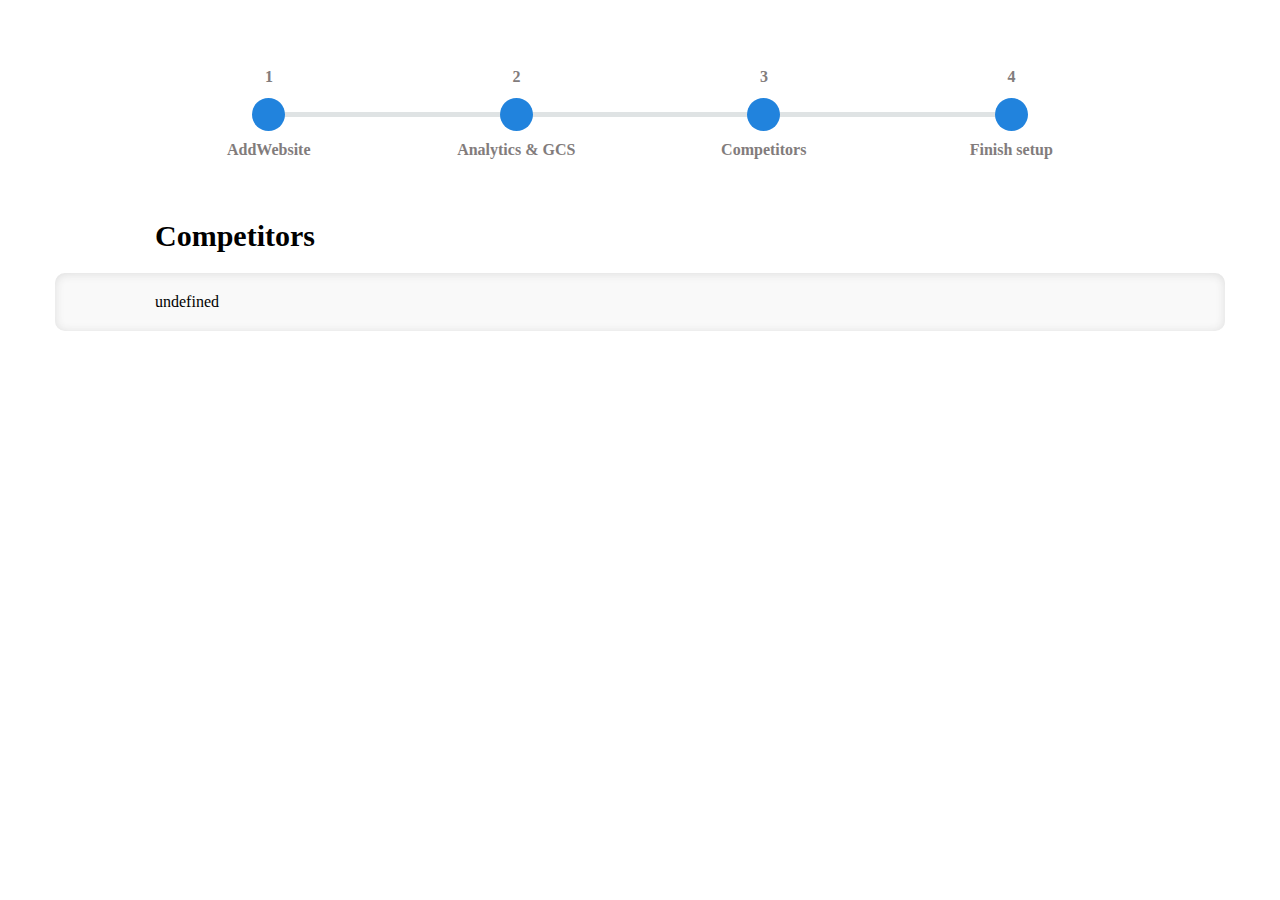
<file: testSeo/competitors.html>
<!DOCTYPE html>
<html>

<head>
    <title>SEOmonitor Application</title>
    <link rel="stylesheet" type="text/css" href="css/style.css">
    <link rel="shortcut icon" href="https://www.google.com/s2/favicons?domain=www.SEOmonitor.com"/>
</head>

<body>
    <div class="container">
        <section class="progress-bar">
            <div class="progress">
                <div class="progress-track"></div>
                <div id="step1" class="progress-step progress-step is-active is-complete">
                    <span class="progress-number">1</span>
                    AddWebsite
                </div>
                <div id="step2" class="progress-step progress-step is-active is-complete">
                    <span class="progress-number">2</span>
                    Analytics & GCS
                </div>
                <div id="step3" class="progress-step progress-step is-active is-complete">
                    <span class="progress-number">3</span>
                    Competitors
                </div>
                <div id="step4" class="progress-step is-active is-complete">
                    <span class="progress-number">4</span>
                    Finish setup
                </div>
            </div>
        </section>
        <h1 class="title">Competitors</h1>
        <section class="competitors">
            <div class="competitor-container">
            </div>
            <section>
    </div>
</body>
<script type="text/javascript">

let listCompetitor = document.querySelector('.competitor-container');


 listCompetitor.innerHTML = sessionStorage.arrChecked;


</script>

</html>
</file>
<file: testSeo/css/style.css>
/*globals*/

.clearfix::after {
    content: "";
    clear: both;
    display: table;
}

.container {
    margin: 0 auto;
    width: 1170px;
}

/*progress bar animation*/

.progress-bar {
    padding: 90px 90px 40px 90px;
}

.progress-number {
    position: absolute;
    top: -50%;
    left: 120px;
}

.progress {
    position: relative;
    display: flex;
}

.progress .progress-track {
    position: absolute;
    top: 14px;
    left: 110px;
    width: 78%;
    height: 5px;
    background-color: #dfe3e4;
    z-index: -1;
}

.progress .progress-step {
    position: relative;
    width: 100%;
    font-size: 16px;
    text-align: center;
}

.progress .progress-step:last-child:after {
    display: none;
}

.progress .progress-step:before {
    content: "";
    display: flex;
    margin: 0 auto;
    margin-bottom: 10px;
    width: 25px;
    height: 25px;
    background: #c4c4c4;
    border: 4px solid #c4c4c4;
    border-radius: 100%;
    color: #fff;
}

.progress .progress-step:after {
    content: "";
    position: absolute;
    top: 14px;
    left: 50%;
    width: 0%;
    transition: width 1s ease-in;
    height: 5px;
    background: #dfe3e4;
    z-index: -1;
}

.progress .progress-step.is-active {
    font-weight: 700;
}

.progress .progress-step.is-active:before {
    border: 4px solid #777;
    animation: pulse 2s infinite;
    background: #fff;
}

.progress .progress-step.is-complete {
    color: #827c7c;
}

.progress .progress-step.is-complete:before {
    font-size: 10px;
    color: #fff;
    background: #2183dd;
    border: 4px solid transparent;
}

.progress .progress-step.is-complete:after {
    background: #2183dd;
    animation: nextStep 1s;
    animation-fill-mode: forwards;
}

@keyframes pulse {
    0% {
        box-shadow: 0 0 0 0 rgba(33, 131, 221, 0.4);
    }

    70% {
        box-shadow: 0 0 0 10px rgba(33, 131, 221, 0);
    }

    100% {
        box-shadow: 0 0 0 0 rgba(33, 131, 221, 0);
    }
}

@keyframes nextStep {
    0% {
        width: 0%;
    }

    100% {
        width: 100%;
    }
}

/*competitors section*/

.competitors h2.subtitle {
    border-bottom: 1px solid #ccc;
    margin-bottom: 0;
    padding-bottom: 30px;
}

.competitor-item {
    display: inline-block;
    vertical-align: middle;
}


.element-competitor {
    display: inline-block;
    min-width: 20%;
    padding: 20px;
    position: relative;
}

#next-step {
    float: right;
    background-color: #419bf9;
    border: none;
    border-radius: 4px;
    color: #FFFFFF;
    padding: 10px 35px;
    text-align: center;
    -webkit-transition-duration: 0.4s;
    transition-duration: 0.4s;
    text-decoration: none;
    font-size: 16px;
    cursor: pointer;
    position: absolute;
    bottom: 0;
    right: 0;
}

.competitors {
    padding: 20px 100px;
    border-radius: 10px;
    box-shadow: inset 0 1px 10px #ddd;
    background: #f9f9f9;
}

.title {
    padding-left: 100px;
    font-size: 30px;
}

.select-competitors_intro {
    font-size: 20px;
    font-weight: 700;
    float: left;
    width: 30%;
    padding-right: 10px;
}

.select-competitors {
    padding: 30px 0;
}

.select-competitors_intro2 {
    color: #7a7c7f;
}

.add-competitor-block {
    position: relative;
}

.add-competitor-block_right {
    float: left;
}

.add-competitor-block_title {
    font-weight: 700;
}


.element-competitor_image {
    width: 30px;
    padding-right: 10px;
    display: inline-block;
    vertical-align: middle;
}


.element-competitor_label {
    display: inline-block;
    position: relative;
    padding-left: 35px;
    margin-bottom: 12px;
    cursor: pointer;
    font-size: 22px;
    -webkit-user-select: none;
    -moz-user-select: none;
    -ms-user-select: none;
    /* user-select: none; */
}


/* Hide the browser's default checkbox */
.element-competitor_label input {
    position: absolute;
    opacity: 0;
    cursor: pointer;
    height: 0;
    width: 0;
}

/* Create a custom checkbox */
.checkmark {
    position: absolute;
    top: -2px;
    left: 0;
    height: 18px;
    border-radius: 3px;
    width: 18px;
    border: 1px solid #0000009e;
    background-color: #fff;
}

/* On mouse-over, add a grey background color */
.element-competitor_label:hover input~.checkmark {
    background-color: #ccc;
}

/* When the checkbox is checked, add a blue background */
.element-competitor_label input:checked~.checkmark {
    background-color: #2196F3;
}

/* Create the checkmark/indicator (hidden when not checked) */
.element-competitor_label .checkmark:after {
    content: "";
    position: absolute;
    display: none;
}

/* Show the checkmark when checked */
.element-competitor_label input:checked~.checkmark:after {
    display: block;
}

/* Style the checkmark/indicator */
.element-competitor_label .checkmark:after {
    left: 6px;
    top: 2px;
    width: 4px;
    height: 9px;
    border: solid white;
    border-width: 0 3px 3px 0;
    -webkit-transform: rotate(45deg);
    -ms-transform: rotate(45deg);
    transform: rotate(45deg);
}

#input {
    width: auto;
    margin: 8px 0;
    display: inline-block;
    border: 1px solid #ccc;
    box-shadow: inset 0 1px 3px #ddd;
    border-radius: 2px;
    -webkit-box-sizing: border-box;
    -moz-box-sizing: border-box;
    box-sizing: border-box;
    padding-left: 20px;
    padding-right: 20px;
    padding-top: 12px;
    padding-bottom: 12px;
}


#add-domain {

    padding: 2.4px;
    background: #419bf9;
    border-radius: 3px;
    color: #fff;
    border: none;
    font-size: 32px;
    width: 55px;
    cursor: pointer;
    display: inline-block;
    margin-left: -4px;
    vertical-align: middle;

}
</file>
